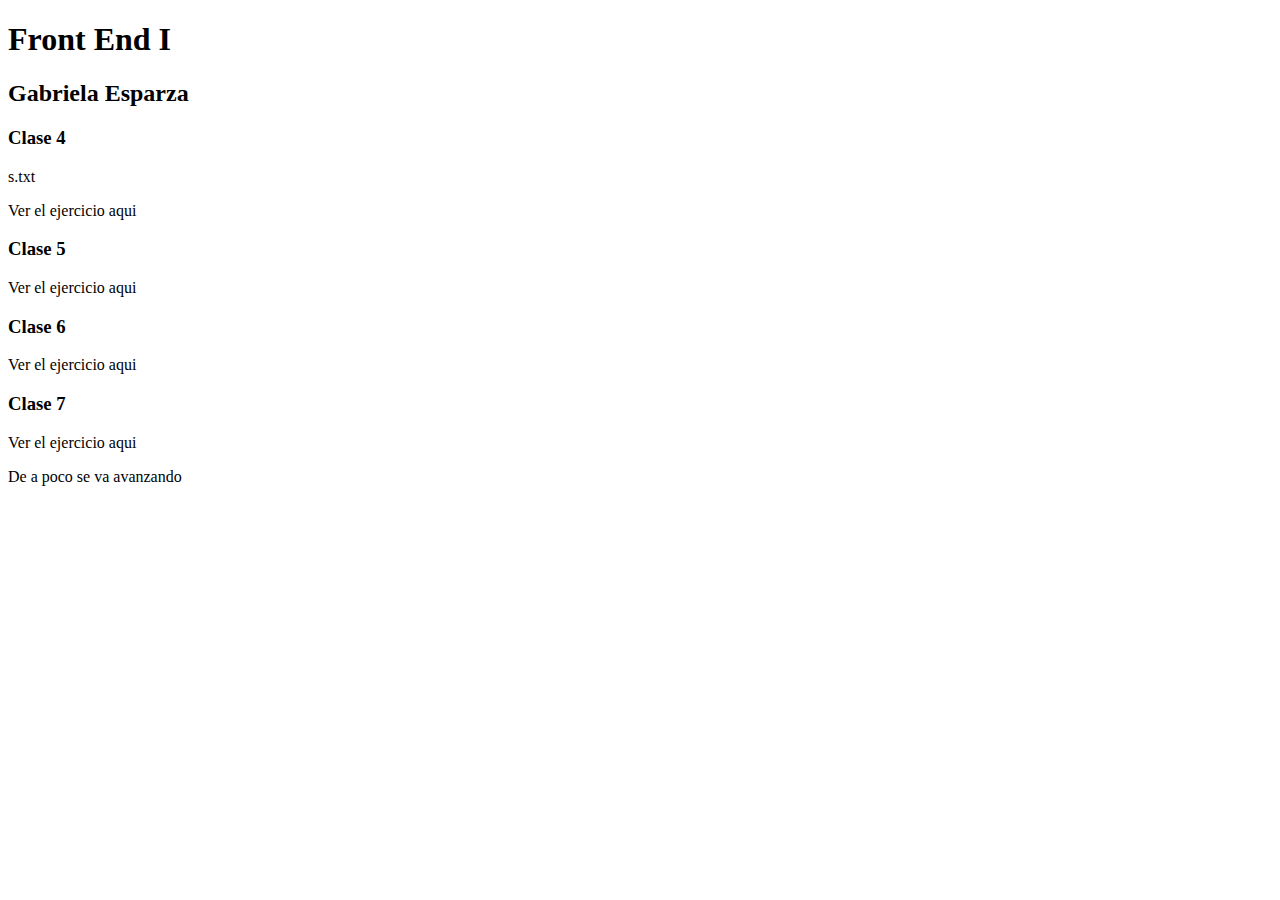
<file: index.html>
<!DOCTYPE html>
<html lang="en">
<head>
    <meta charset="UTF-8">
    <meta http-equiv="X-UA-Compatible" content="IE=edge">
    <meta name="viewport" content="width=device-width, initial-scale=1.0">
    <title>Trabajos prácticos GE</title>
</head>
<body>
    <h1>Front End I</h1>
    <h2>Gabriela Esparza</h2>
    <main>
        <section id=Lista de ejercicios>
            <h3>Clase 4</h3>s.txt 
            <p>Ver el ejercicio aqui</p>
            <h3>Clase 5</h3>
            <p>Ver el ejercicio aqui</p>
            <h3>Clase 6</h3>
            <p>Ver el ejercicio aqui</p>
            <h3>Clase 7</h3>
            <p>Ver el ejercicio aqui</p>
        </section>
    </main>
    <footer>De a poco se va avanzando</footer>
    
</body>
</html>
</file>
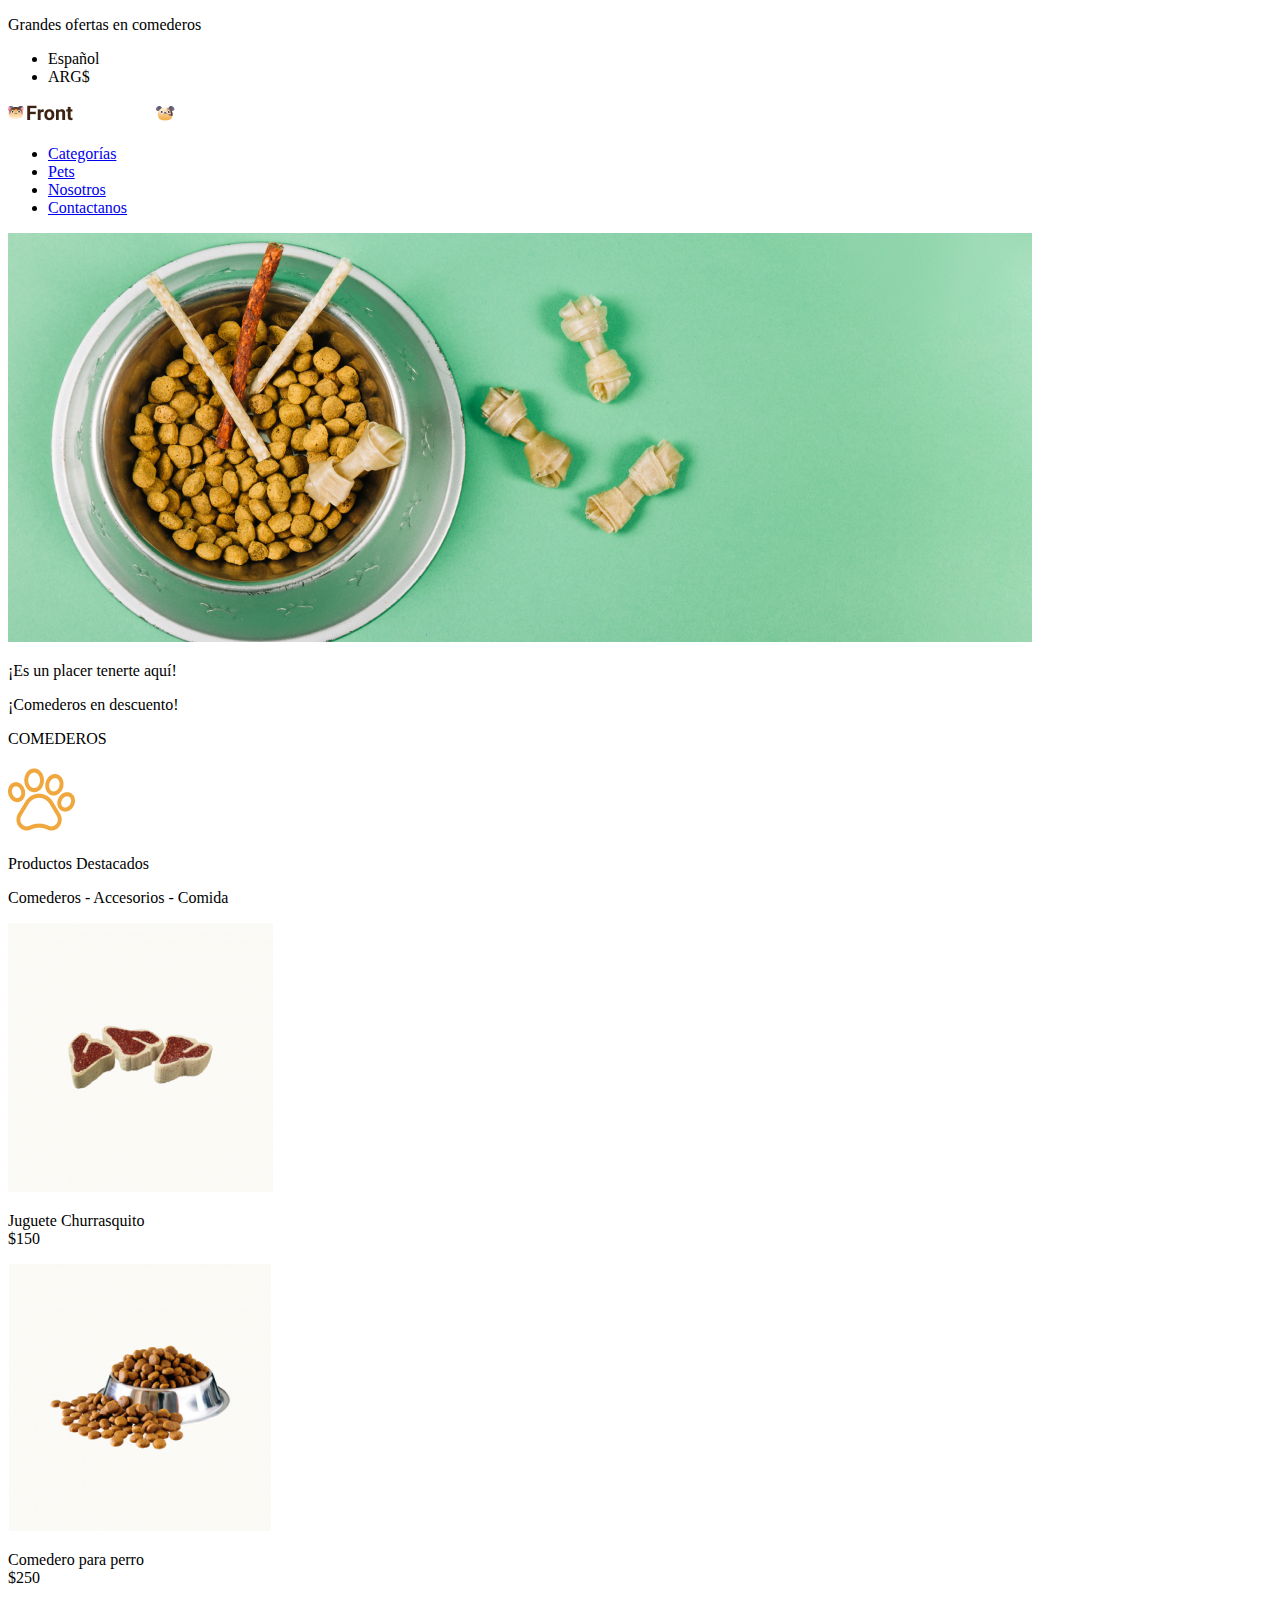
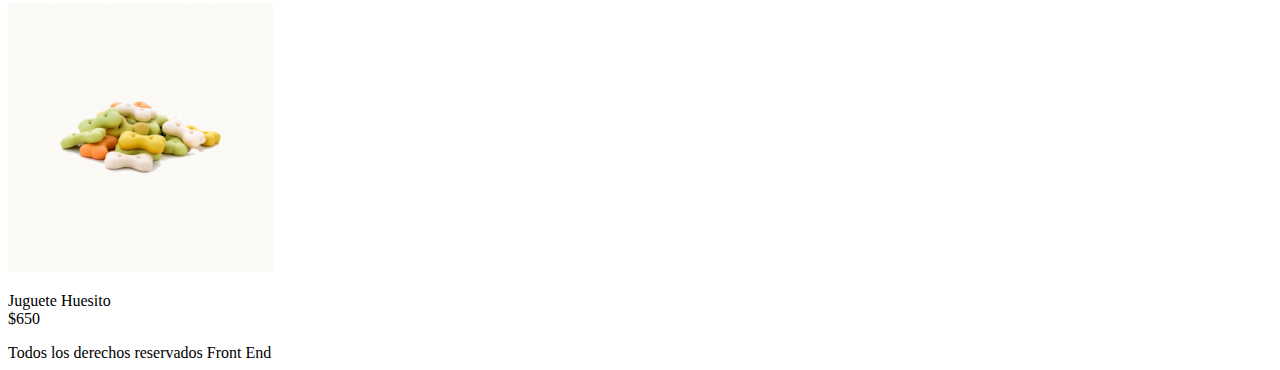
<file: Clase 6/index.html>
<!DOCTYPE html>
<html lang="en">
<head>
    <meta charset="UTF-8">
    <meta http-equiv="X-UA-Compatible" content="IE=edge">
    <meta name="viewport" content="width=device-width, initial-scale=1.0">
    <title>Pet Shop I</title>
</head>
<body>
    <header>
        <p>Grandes ofertas en comederos</p>
        <nav>
            <ul>
                <li>Español</li>
                <li>ARG$</li>
            </ul>
        </nav>
        <img src="img/Logo.png" alt="Front Cat&Dog">
        <nav>
            <ul>
                <li><a href="#">Categorías</a></li>
                <li><a href="#">Pets</a></li>
                <li><a href="#">Nosotros</a></li>
                <li><a href="#">Contactanos</a></li>
            </ul>
        </nav>
    </header>
    <main>
        <section id="banner">
            <img src="img/bowl-and-pet-daities-on-green-background 1.png" alt="Bienvenidos">
            <p>¡Es un placer tenerte aquí! </p>
            <p>¡Comederos en descuento!</p>
            <p>COMEDEROS</p>
        </section>
        <section id="productos">
            <img src="img/pawprint 1.png">
            <p>Productos Destacados</p>
            <p>Comederos - Accesorios - Comida</p>
        </section>
        <section id="Producto 1">
            <img src="img/churrasquito.png" alt="Churrasquito">
            <dl>
                <dt>Juguete Churrasquito</dt>
                <dt>$150</dt>
            </dl>
        </section>
        <section id="Producto 2">
            <img src="img/comedero.png" alt="Comedero para perro">
            <dl>
                <dt>Comedero para perro</dt>
                <dt>$250</dt>
            </dl>
        </section>
        <section id="Producto 3">
            <img src="img/Huesito.png" alt="Juguete Huesito">
            <dl>
                <dt>Juguete Huesito</dt>
                <dt>$650</dt>
            </dl>
        </section>
        <footer>Todos los derechos reservados Front End</footer>
        

    </main>
    
</body>
</html>
</file>
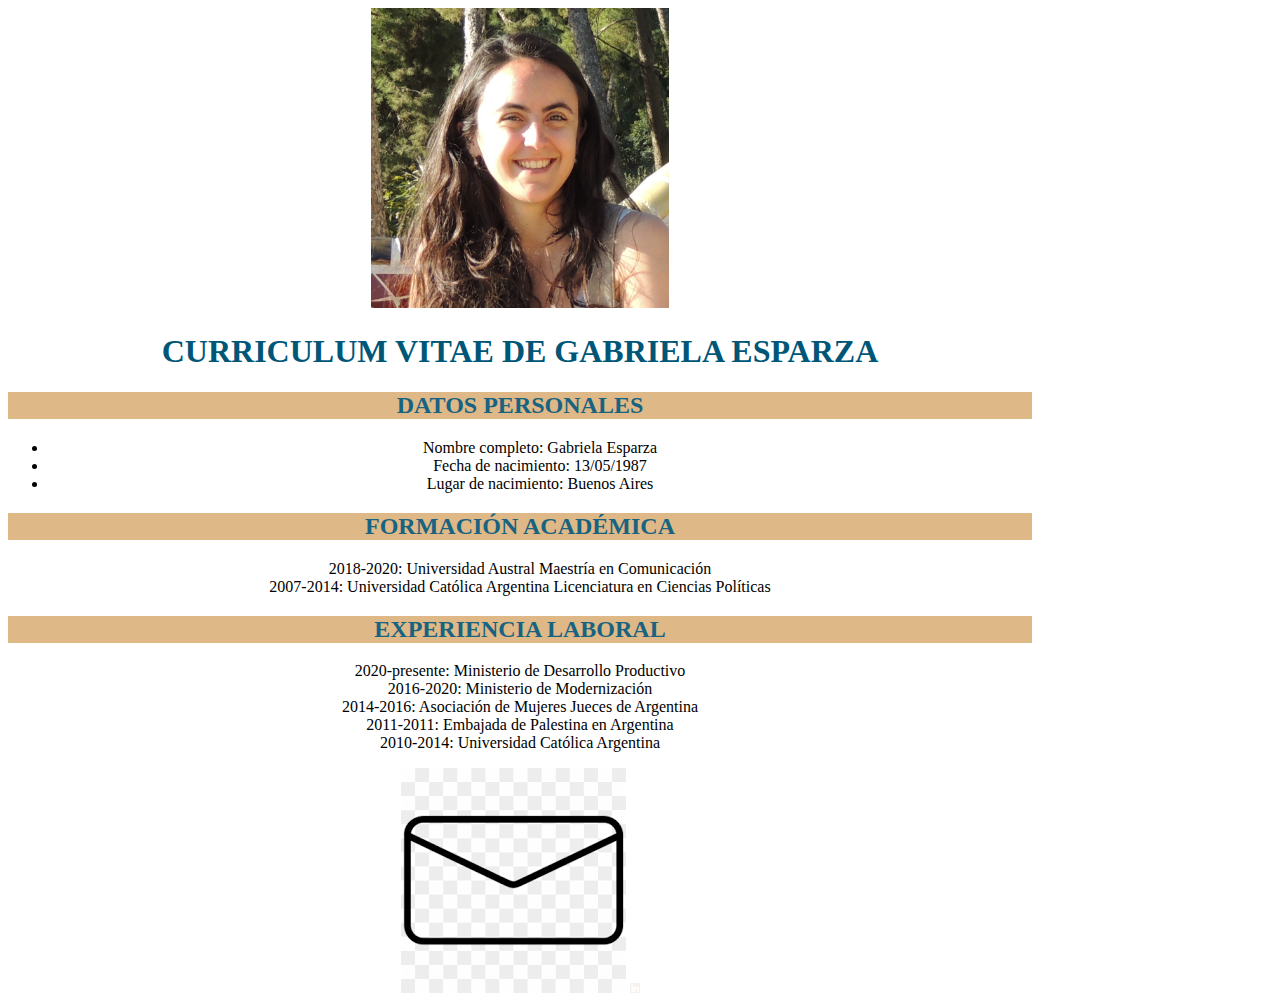
<file: Clase 7/index.html>
<!DOCTYPE html>
<html lang="en">
<head>
    <meta charset="UTF-8">
    <meta http-equiv="X-UA-Compatible" content="IE=edge">
    <meta name="viewport" content="width=device-width, initial-scale=1.0">
    <link rel="stylesheet" href="../Clase 7/css/style.css">
    <title>Curriculum Vitae</title>
</head>
<body>
    <header>
        <img height="300" src="img/Untitled2.png" alt="foto de perfil">
        <h1>CURRICULUM VITAE DE GABRIELA ESPARZA</h1>
    </header>
    <main>
        <section id="Datos Personales">
            <h2>DATOS PERSONALES</h2>
            <ul>
                <li>Nombre completo: Gabriela Esparza</li>
                <li>Fecha de nacimiento: 13/05/1987</li>
                <li>Lugar de nacimiento: Buenos Aires</li>
            </ul>
        </section>
        <section id="Formación Académica">
            <h2>FORMACIÓN ACADÉMICA</h2>
            <dl>
                <dt>2018-2020: Universidad Austral
                    Maestría en Comunicación</dt>
                <dt>2007-2014: Universidad Católica Argentina 
                    Licenciatura en Ciencias Políticas</dt>
            </dl>
        </section>
        <section id="Experiencia Laboral">
            <h2>EXPERIENCIA LABORAL</h2>
            <dl>
                <dt>2020-presente: Ministerio de Desarrollo Productivo</dt>
                <dt>2016-2020: Ministerio de Modernización</dt>
                <dt>2014-2016: Asociación de Mujeres Jueces de Argentina</dt>
                <dt>2011-2011: Embajada de Palestina en Argentina</dt>
                <dt>2010-2014: Universidad Católica Argentina</dt>
            </dl>
        </section>
    </main>
    <footer>
        <img src="img/mail.png" alt="Escribime">
        <img height="10" src="img/ico_linkedin.png" alt="Linkedin">
    </footer>
</body>
</html>
</file>
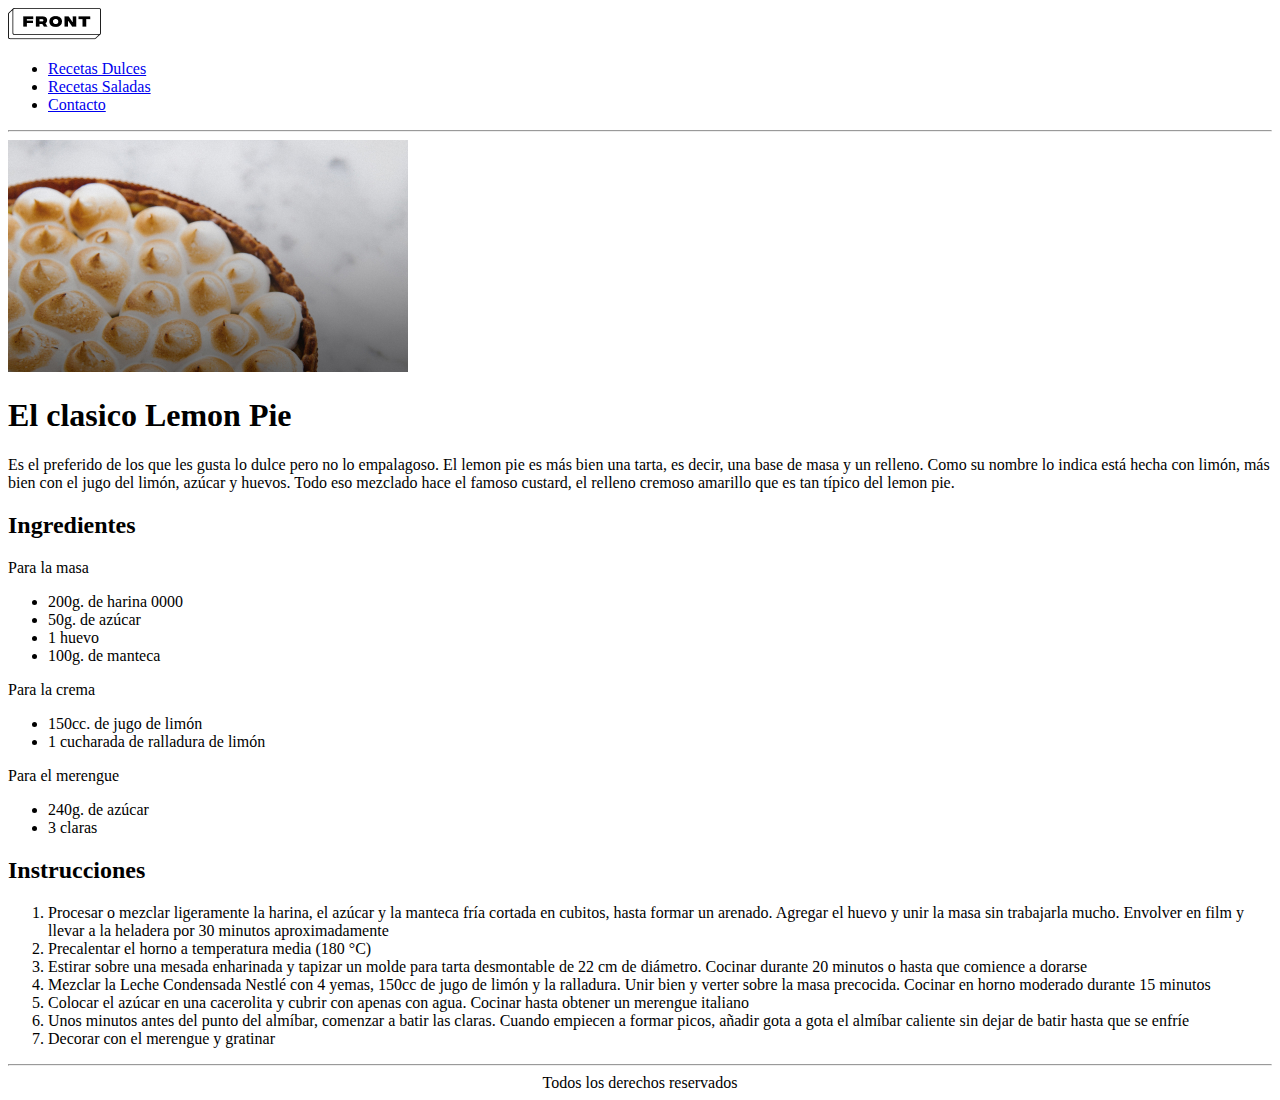
<file: Clase-5/index.html>
<!DOCTYPE html>
<html lang="en">
<head>
    <meta charset="UTF-8">
    <meta http-equiv="X-UA-Compatible" content="IE=edge">
    <meta name="viewport" content="width=device-width, initial-scale=1.0">
    <title>El Clasico Lemon Pie</title>
</head>
<body>
 <header>
  <img src="img/Group.jpg">
  <nav>
   <ul>
    <li><a href="#">Recetas Dulces</a></li>
    <li><a href="#">Recetas Saladas</a></li>
    <li><a href="#">Contacto</a></li>
   </ul>  
  </nav>
  <hr>
 </header>
 <main>
     <img src="img/lemon-pie 2.jpg">
     <h1>El clasico Lemon Pie</h1>
     <p>Es el preferido de los que les gusta lo dulce pero no lo empalagoso. El lemon pie es más bien una tarta, es decir, una base de masa y un relleno. Como su nombre lo indica está hecha con limón, más bien con el jugo del limón, azúcar y huevos. Todo eso mezclado hace el famoso custard, el relleno cremoso amarillo que es tan típico del lemon pie.</p>
     <section id="Ingredientes">
         <h2>Ingredientes</h2>
         <p>Para la masa</p>
     <ul>
         <li>200g. de harina 0000</li>
         <li>50g. de azúcar</li>
         <li>1 huevo</li>
     <li>100g. de manteca</li>
     </ul>
     <p>Para la crema</p>
     <ul>
         <li>150cc. de jugo de limón</li>
         <li>1 cucharada de ralladura de limón</li>
     </ul>
     <p>Para el merengue</p>
     <ul>
         <li>240g. de azúcar</li>
         <li>3 claras</li>
     </ul>
     </section>
     <section id=Instrucciones>
     <h2>Instrucciones</h2>
     <ol>
         <li>Procesar o mezclar ligeramente la harina, el azúcar y la manteca fría cortada en cubitos, hasta formar un arenado. Agregar el huevo y unir la masa sin trabajarla mucho. Envolver en film y llevar a la heladera por 30 minutos aproximadamente</li>
         <li>Precalentar el horno a temperatura media (180 °C)</li>
         <li>Estirar sobre una mesada enharinada y tapizar un molde para tarta desmontable de 22 cm de diámetro. Cocinar durante 20 minutos o hasta que comience a dorarse</li>
         <li>Mezclar la Leche Condensada Nestlé con 4 yemas, 150cc de jugo de limón y la ralladura. Unir bien y verter sobre la masa precocida. Cocinar en horno moderado durante 15 minutos</li>
         <li>Colocar el azúcar en una cacerolita y cubrir con apenas con agua. Cocinar hasta obtener un merengue italiano</li>
         <li>Unos minutos antes del punto del almíbar, comenzar a batir las claras. Cuando empiecen a formar picos, añadir gota a gota el almíbar caliente sin dejar de batir hasta que se enfríe</li>
         <li>Decorar con el merengue y gratinar</li>
     </ol>
     </section>
     <hr>
     <footer align="center">Todos los derechos reservados</footer>

     </main>
</body>
</html>
</file>
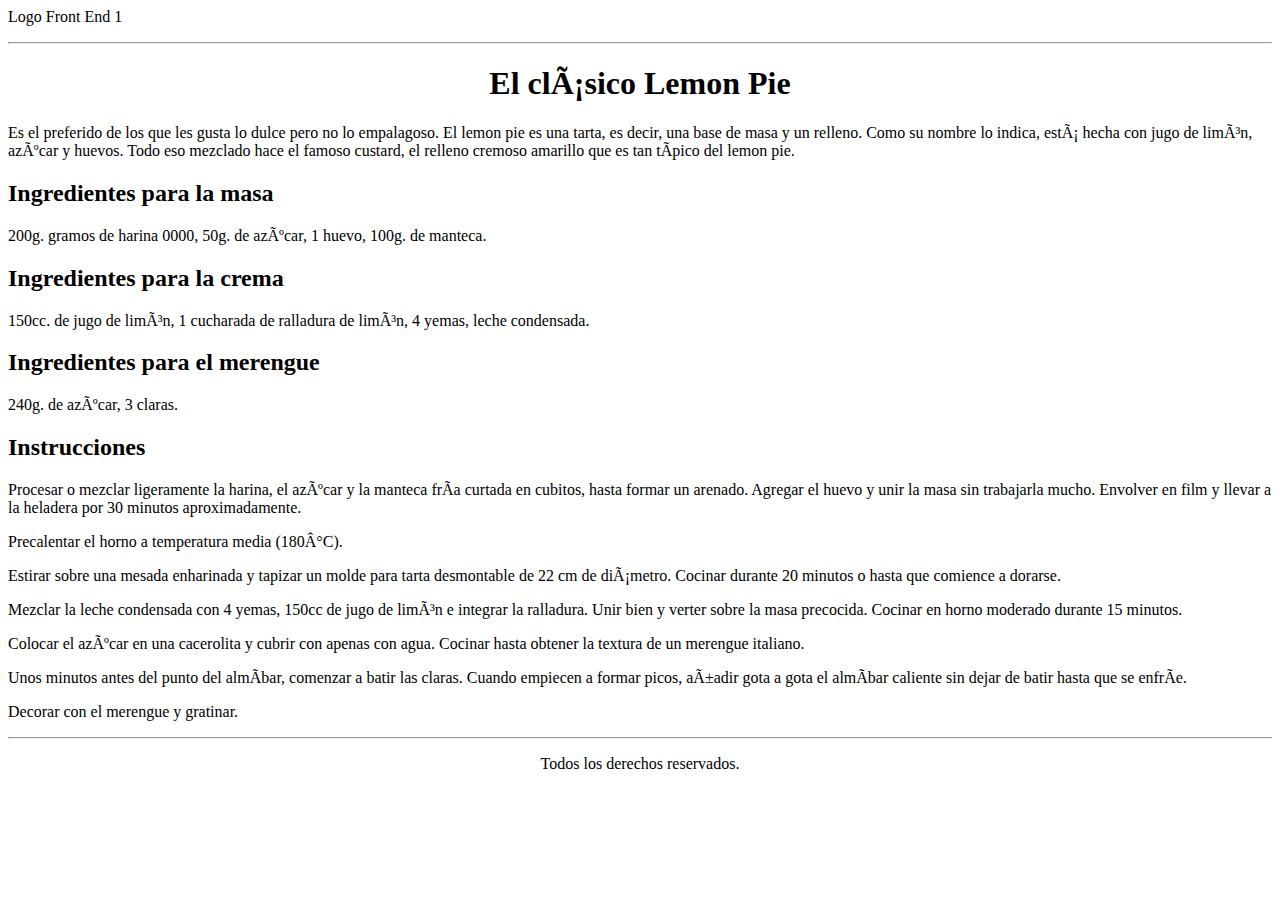
<file: Clase 4/El Clásico Lemon Pie.html>
<Doctype>
<html>
<head>
<meta charset=UTF-8">
<title>Recetas Deliciosas</title>
</head>
<body>
<header>
<p>Logo Front End 1</p>
<hr>
<h1 align="center">El clásico Lemon Pie</h1>
<p>Es el preferido de los que les gusta lo dulce pero no lo empalagoso. El lemon pie es una tarta, es decir, una base de masa y un relleno. Como su nombre lo indica, está hecha con jugo de limón, azúcar y huevos. Todo eso mezclado hace el famoso custard, el relleno cremoso amarillo que es tan típico del lemon pie.</p>
</header>
<main>
<section id="Ingredientes">
<h2>Ingredientes para la masa</h2>
<p>200g. gramos de harina 0000, 50g. de azúcar, 1 huevo, 100g. de manteca.</p>
<h2>Ingredientes para la crema</h2>
<p>150cc. de jugo de limón, 1 cucharada de ralladura de limón, 4 yemas, leche condensada.</p>
<h2>Ingredientes para el merengue</h2>
<p>240g. de azúcar, 3 claras.</p>
</section id="Ingredientes">
<section id="Instrucciones">
<h2>Instrucciones</h2>
<p>Procesar o mezclar ligeramente la harina, el azúcar y la manteca fría curtada en cubitos, hasta formar un arenado. Agregar el huevo y unir la masa sin trabajarla mucho. Envolver en film y llevar a la heladera por 30 minutos aproximadamente.</p>
<p>Precalentar el horno a temperatura media (180°C).</p>
<p>Estirar sobre una mesada enharinada y tapizar un molde para tarta desmontable de 22 cm de diámetro. Cocinar durante 20 minutos o hasta que comience a dorarse.</p>
<p>Mezclar la leche condensada con 4 yemas, 150cc de jugo de limón e integrar la ralladura. Unir bien y verter sobre la masa precocida. Cocinar en horno moderado durante 15 minutos.</p>
<p>Colocar el azúcar en una cacerolita y cubrir con apenas con agua. Cocinar hasta obtener la textura de un merengue italiano.</p>
<p>Unos minutos antes del punto del almíbar, comenzar a batir las claras. Cuando empiecen a formar picos, añadir gota a gota el almíbar caliente sin dejar de batir hasta que se enfríe.</p>
<p>Decorar con el merengue y gratinar.</p>
</section id="Instrucciones">
</main>
<hr>
<footer>
<p align="center">Todos los derechos reservados.</p>
</footer>
</body>
</html>
</file>
<file: Clase 7/css/style.css>
h1{
    font-weight: 700;
    color: #005677;
}
body{
    font-family: 'Times New Roman', Times, serif;
    text-align:center;
    max-width: 80%;
    margin: 10px, auto;
    }
h2{
    color: #176381;
    font-weight: 600;
    font-stretch: condensed;
    background-color: burlywood;
    font-weigh ;
}
</file>
